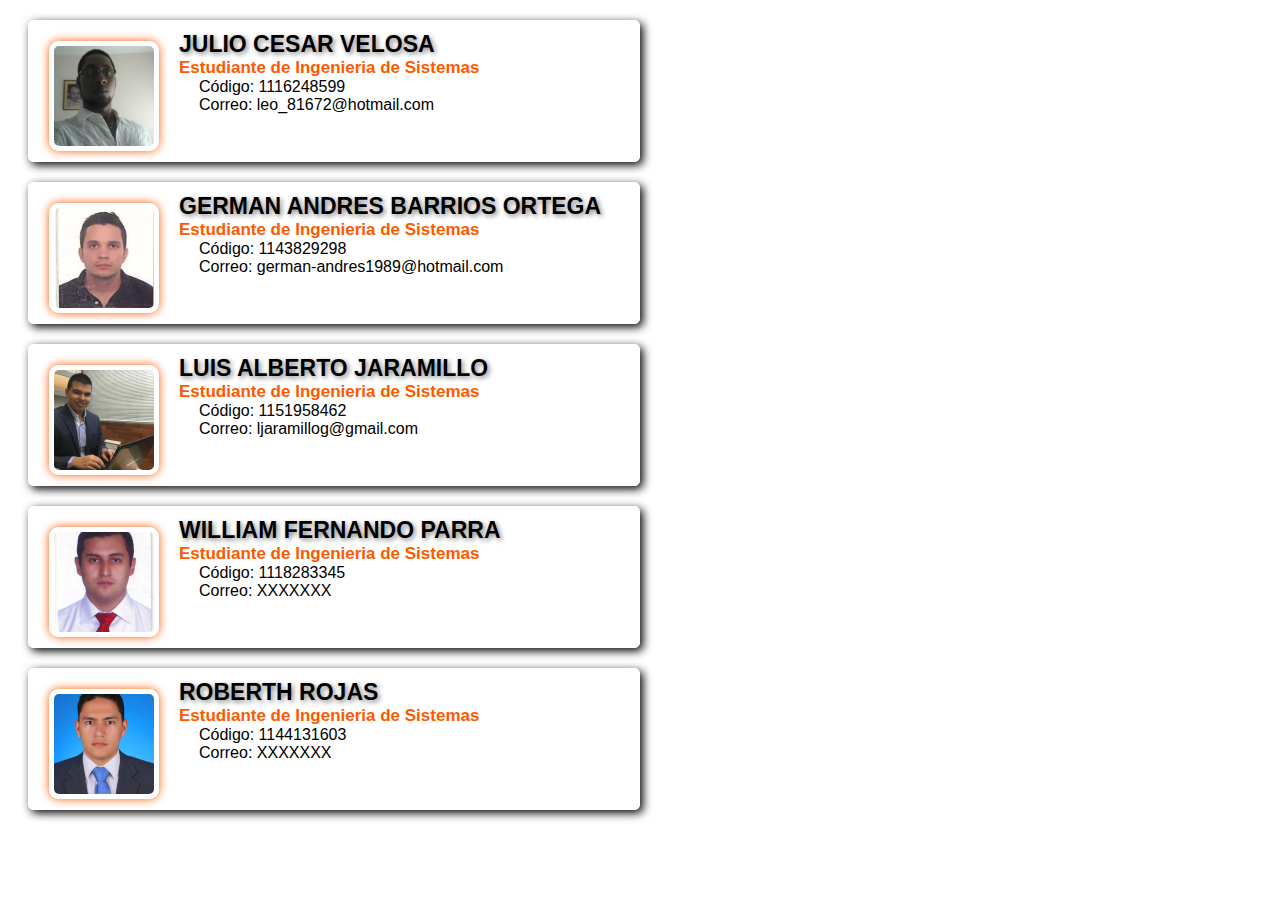
<file: pages/autores.html>
<!DOCTYPE html>
<html lang="es" class"no-js">
    
    <head>
    
    <meta charset="UTF-8">
        <meta content="German Andres Barrios Ortega" name="author"/>
        <meta content="PROYECTO DE GRADO" name="description" />
        <meta content="PROYECTO, GRADO" name="keywords" />
        <link href="favicon.ico" rel="shortcut icon" type="image/x-icon" />
        <link rel="stylesheet" href="../css/style2.css">
        <title>Autores</title>
     </head>

<body>

<section>
      <article >
      <div id="julio">
      </div>
      <h4>JULIO CESAR VELOSA</h4>
      <h5>Estudiante de Ingenieria de Sistemas</h5>
      <p>
         Código: 1116248599 <br>
         Correo: leo_81672@hotmail.com <br>
      </p>
      </article>

      <article >
      <div id="german">
      </div>
      <h4>GERMAN ANDRES BARRIOS ORTEGA</h4>
      <h5>Estudiante de Ingenieria de Sistemas</h5>
      <p>
         Código: 1143829298 <br>
         Correo: german-andres1989@hotmail.com<br>
      </p>
      </article>

      <article >
      <div id="luis">
      </div>
      <h4>LUIS ALBERTO JARAMILLO</h4>
      <h5>Estudiante de Ingenieria de Sistemas</h5>
      <p>
         Código: 1151958462<br>
         Correo: ljaramillog@gmail.com<br>
      </p>
      </article>

      <article >
      <div id="william">
      </div>
      <h4>WILLIAM FERNANDO PARRA</h4>
      <h5>Estudiante de Ingenieria de Sistemas</h5>
      <p>
         Código: 1118283345<br>
         Correo: XXXXXXX<br>
      </p>
      </article>

      <article >
      <div id="roberth">
      </div>
      <h4>ROBERTH ROJAS</h4>
      <h5>Estudiante de Ingenieria de Sistemas</h5>
      <p>
         Código: 1144131603 <br>
         Correo: XXXXXXX<br>
      </p>
      </article>

  </section>

  </body>
</file>
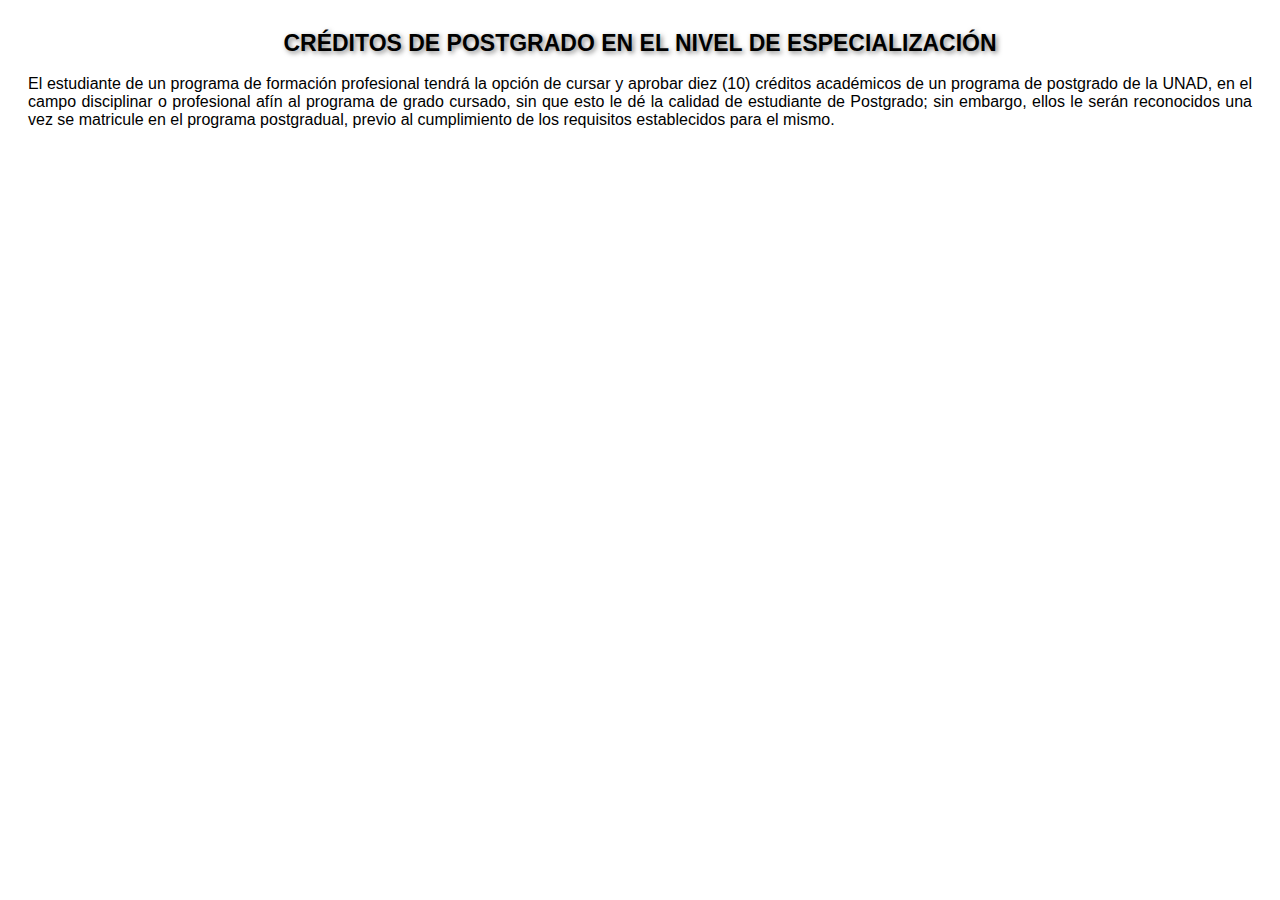
<file: pages/creditos.html>
<!DOCTYPE html>
<html lang="es" class"no-js">
    
    <head>
    
    <meta charset="UTF-8">
        <meta content="German Andres Barrios Ortega" name="author"/>
        <meta content="Proyecto de Grado" name="description" />
        <meta content="PROYECTO DE GRADO, GRADO, PROYECTO" name="keywords" />
        <link href="favicon.ico" rel="shortcut icon" type="image/x-icon" />
        <link rel="stylesheet" href="../css/style2.css">

        <title>CRÉDITOS DE POSTGRADO EN EL NIVEL DE ESPECIALIZACIÓN</title>
     </head>

     <body>

			<h4 id="titulo">CRÉDITOS DE POSTGRADO EN EL NIVEL DE ESPECIALIZACIÓN</h4><br>			
				<p id="parrafo">					
					El  estudiante  de  un programa de formación profesional tendrá la opción de cursar y aprobar diez (10) 
					créditos  académicos  de  un  programa  de  postgrado  de  la  UNAD,  en  el  campo 
					disciplinar  o  profesional  afín al  programa  de  grado  cursado,  sin  que  esto  le  dé  la 
					calidad  de  estudiante de  Postgrado;  sin  embargo, ellos  le serán  reconocidos  una vez  se  matricule  en  el  programa  postgradual,  previo  al  cumplimiento  de los requisitos establecidos para el mismo.
				</p>			
			
		     </body>
</file>
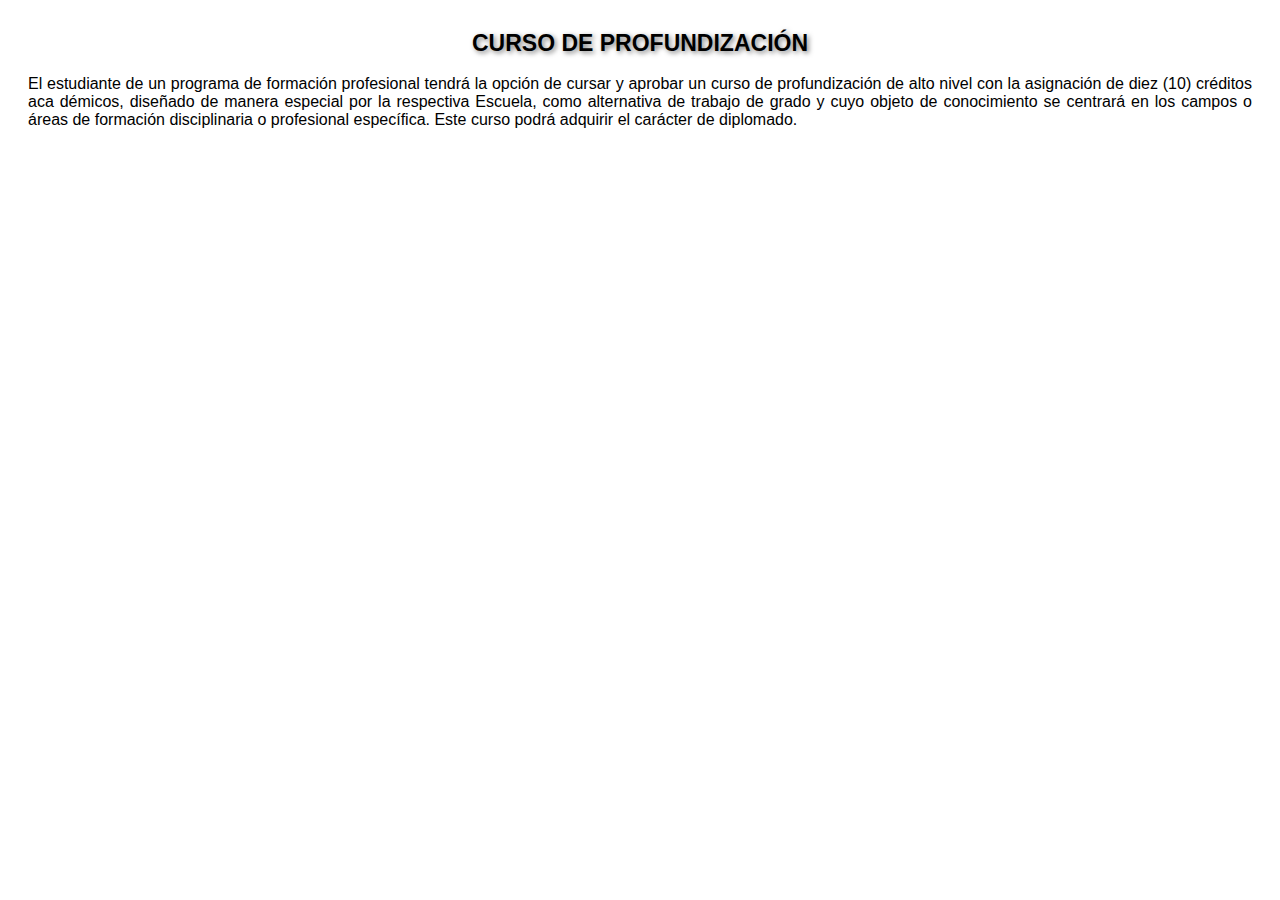
<file: pages/curso.html>
<!DOCTYPE html>
<html lang="es" class"no-js">
    
    <head>
    
    <meta charset="UTF-8">
        <meta content="German Andres Barrios Ortega" name="author"/>
        <meta content="Proyecto de Grado" name="description" />
        <meta content="PROYECTO DE GRADO, GRADO, PROYECTO" name="keywords" />
        <link href="favicon.ico" rel="shortcut icon" type="image/x-icon" />
        <link rel="stylesheet" href="../css/style2.css">

        <title>CURSO DE PROFUNDIZACIÓN</title>
     </head>

     <body>

			<h4 id="titulo">CURSO DE PROFUNDIZACIÓN</h4><br>			
				<p id="parrafo">					
					El   estudiante   de   un   programa   de   formación 
					profesional tendrá la opción de cursar y aprobar un curso de profundización de alto 
					nivel  con  la  asignación  de  diez  (10)  créditos  aca
					démicos,  diseñado  de  manera especial  por  la  respectiva  Escuela,  como  alternativa  de  trabajo  de  grado  y  cuyo 
					objeto   de   conocimiento   se   centrará   en   los   campos   o   áreas   de   formación 
					disciplinaria  o  profesional  específica.  Este  curso  podrá  adquirir  el  carácter 
					de diplomado.
				</p>			
			
		     </body>
</file>
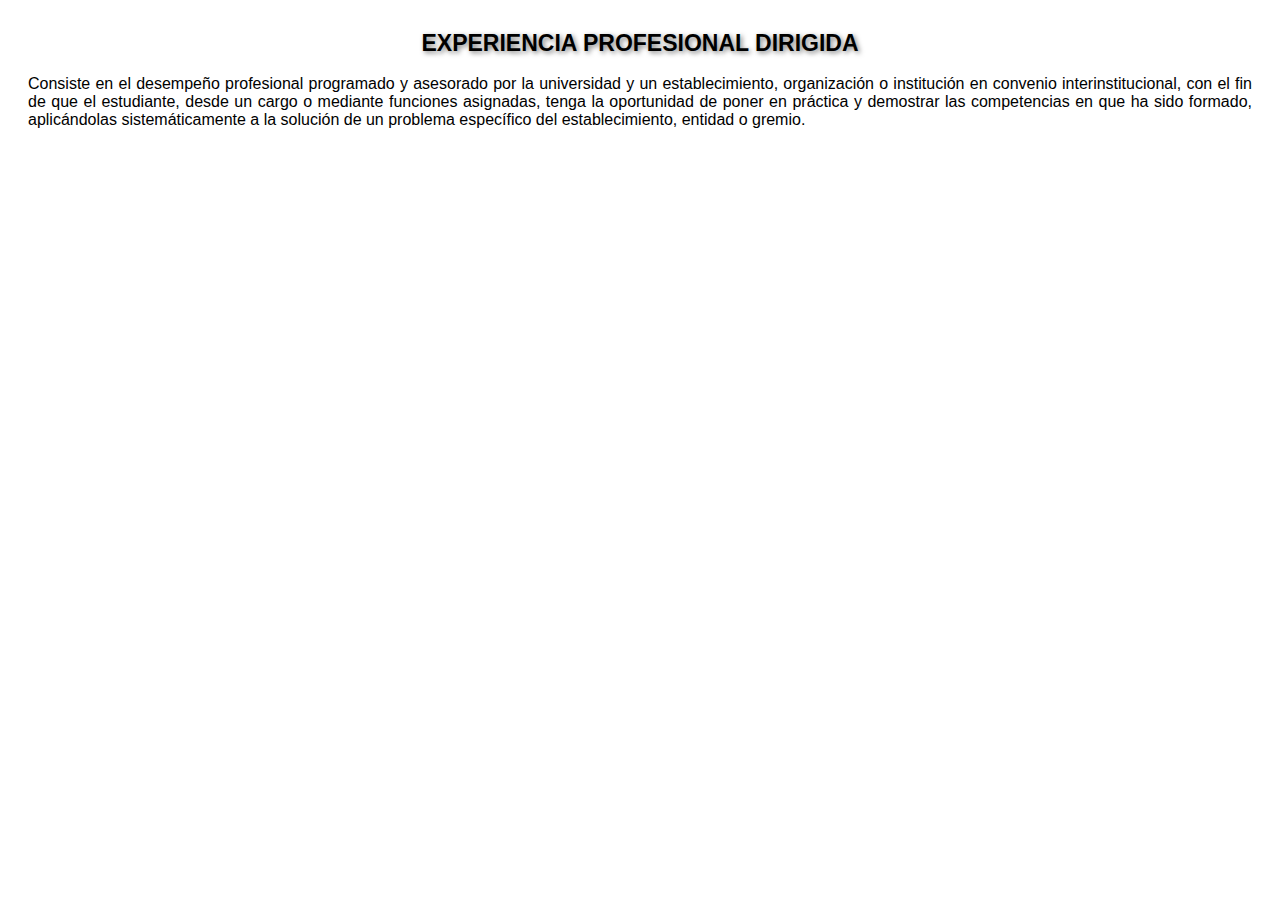
<file: pages/experiencia.html>
<!DOCTYPE html>
<html lang="es" class"no-js">
    
    <head>
    
    <meta charset="UTF-8">
        <meta content="German Andres Barrios Ortega" name="author"/>
        <meta content="Proyecto de Grado" name="description" />
        <meta content="PROYECTO DE GRADO, GRADO, PROYECTO" name="keywords" />
        <link href="favicon.ico" rel="shortcut icon" type="image/x-icon" />
        <link rel="stylesheet" href="../css/style2.css">

        <title>EXPERIENCIA PROFESIONAL DIRIGIDA</title>
     </head>

     <body>

			<h4 id="titulo">EXPERIENCIA PROFESIONAL DIRIGIDA</h4><br>			
				<p id="parrafo">					
					Consiste  en  el  desempeño  profesional 
					programado  y  asesorado  por  la  universidad  y  un  establecimiento,  organización  o 
					institución en convenio interinstitucional, con el fin de que el estudiante, desde un 
					cargo o mediante funciones asignadas, tenga la oportunidad de poner en práctica 
					y    demostrar    las    competencias    en    que    ha    sido    formado,    aplicándolas 
					sistemáticamente  a  la  solución  de  un  problema  específico  del  establecimiento, 
					entidad o gremio.
				</p>			
			
		     </body>
</file>
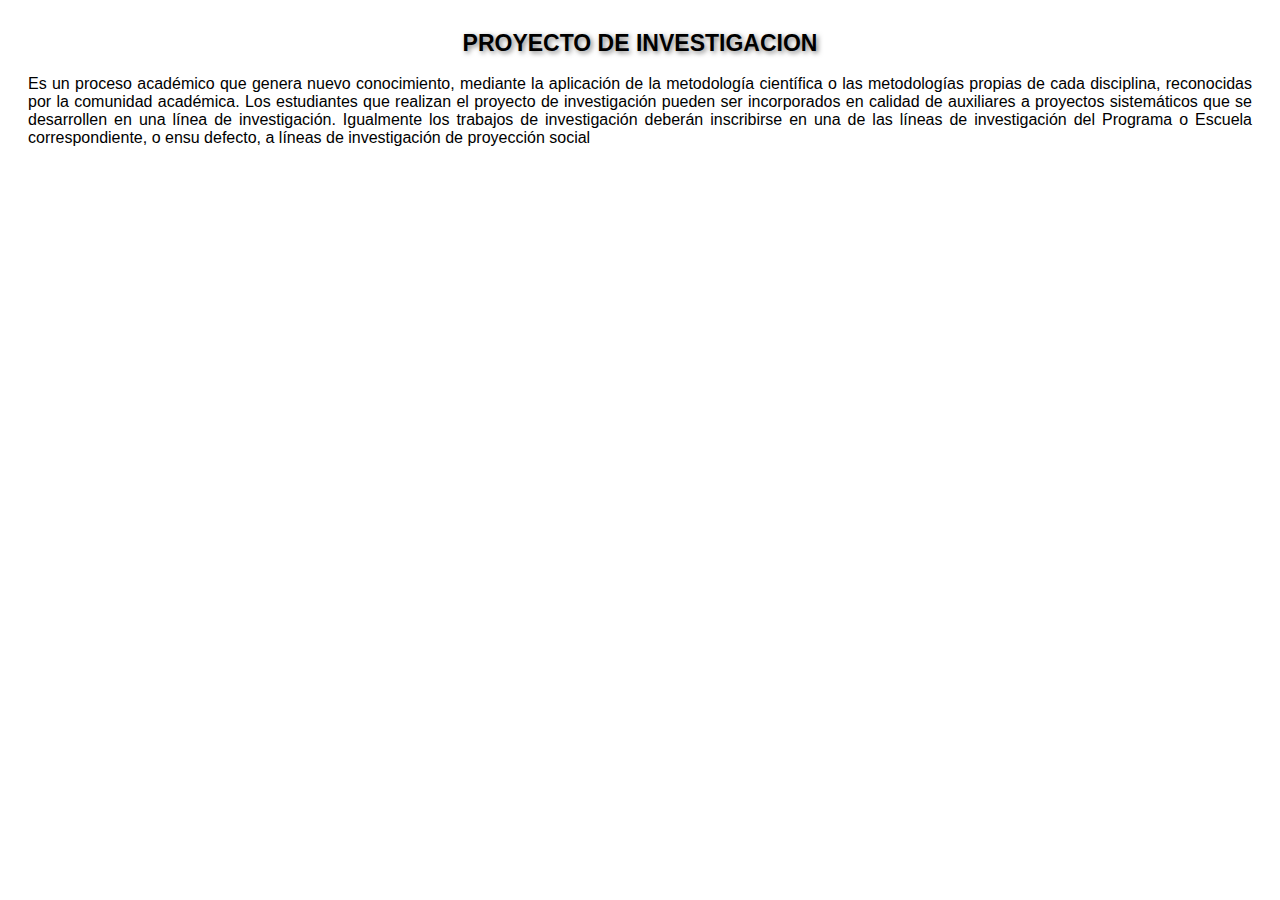
<file: pages/investigacion.html>
<!DOCTYPE html>
<html lang="es" class"no-js">
    
    <head>
    
    <meta charset="UTF-8">
        <meta content="German Andres Barrios Ortega" name="author"/>
        <meta content="Proyecto de Grado" name="description" />
        <meta content="PROYECTO DE GRADO, GRADO, PROYECTO" name="keywords" />
        <link href="favicon.ico" rel="shortcut icon" type="image/x-icon" />
        <link rel="stylesheet" href="../css/style2.css">

        <title>INVESTIGACION</title>
     </head>

     <body>

			<h4 id="titulo">PROYECTO DE INVESTIGACION</h4><br>			
				<p id="parrafo">					
					Es  un  proceso  académico  que  genera  nuevo conocimiento,   mediante   la   aplicación   de   la   metodología   científica   o   las metodologías   propias   de   cada   disciplina,   reconocidas   por   la   comunidad académica. Los estudiantes que realizan el proyecto de investigación pueden ser 
					incorporados en calidad de auxiliares a proyectos sistemáticos que se desarrollen 
					en  una  línea  de  investigación.  Igualmente  los  trabajos  de  investigación  deberán 
					inscribirse   en   una   de   las   líneas   de   investigación   del   Programa   o   Escuela 
					correspondiente, o ensu defecto, a líneas de investigación de proyección social
				</p>			
			
		     </body>
</file>
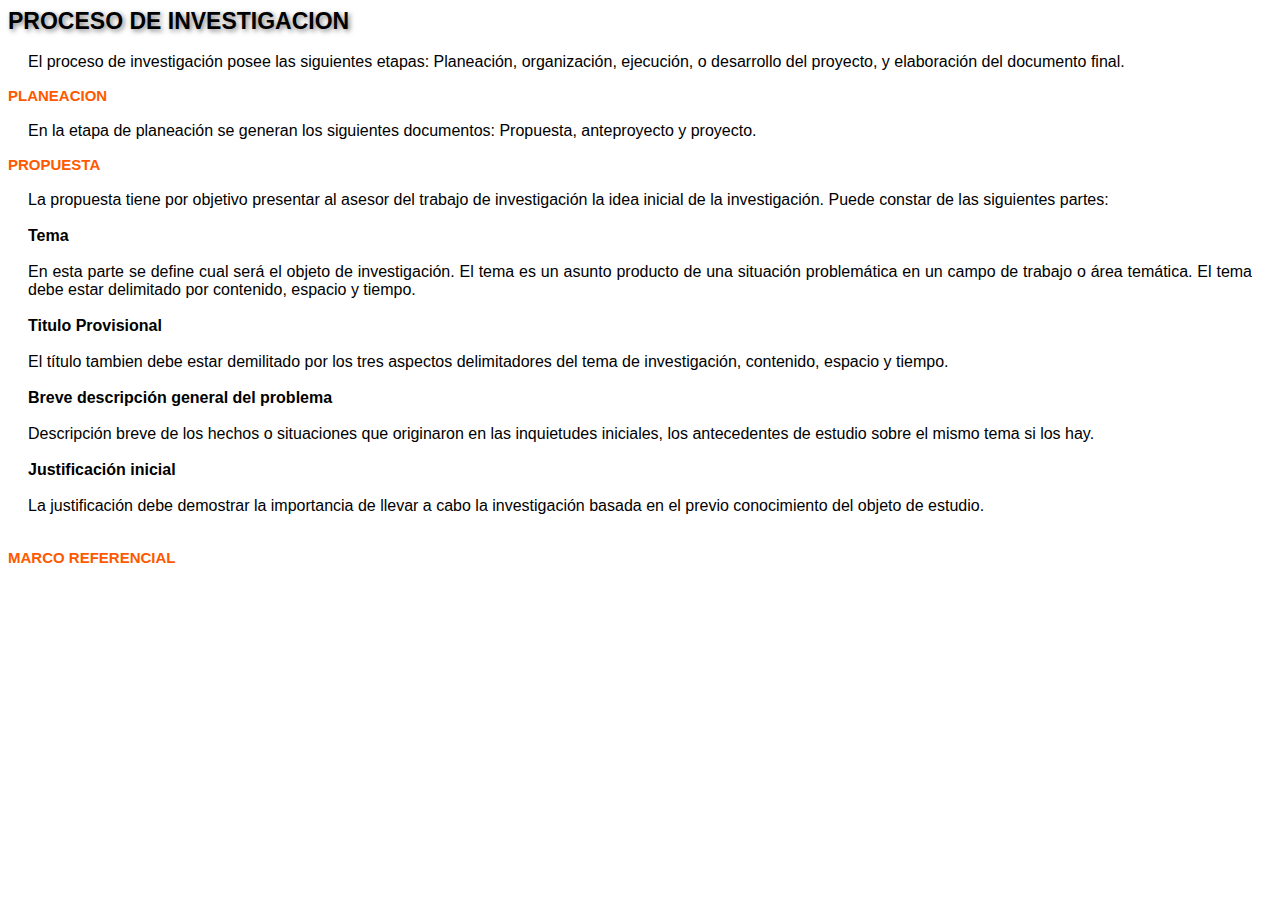
<file: pages/Minvestigacion.html>
<!DOCTYPE html>
<html lang="es" class"no-js">
    
    <head>
    
    <meta charset="UTF-8">
        <meta content="German Andres Barrios Ortega" name="author"/>
        <meta content="Proyecto de Grado" name="description" />
        <meta content="PROYECTO DE GRADO, GRADO, PROYECTO" name="keywords" />
        <link href="favicon.ico" rel="shortcut icon" type="image/x-icon" />
        <link rel="stylesheet" href="../css/style2.css">

        <title>PROCESO DE INVESTIGACION</title>
     </head>

     <body>

			<h4>PROCESO DE INVESTIGACION</h4><br>

				<p id="parrafo">					
					El proceso de investigación posee las siguientes etapas: Planeación, organización, 
					ejecución, o desarrollo del proyecto, y elaboración del documento final.
				</p>

			<h6>PLANEACION</h6><br>

				<p id="parrafo">

					En  la  etapa  de  planeación  se  generan  los  siguientes  documentos:  Propuesta, 
					anteproyecto y proyecto.
				</p>

			<h6>PROPUESTA</h6><br>

				<p id="parrafo">

					La propuesta tiene por objetivo presentar al asesor del trabajo de investigación la idea inicial de la investigación. Puede constar de las siguientes partes:<br><br>
					<b>Tema</b><br><br>
					En esta parte se define cual será el objeto de investigación. El tema es un asunto producto de una situación problemática en un campo de trabajo o área temática.
					El tema debe estar delimitado por contenido, espacio y tiempo.<br><br>
					<b>Titulo Provisional</b><br><br>
					El título tambien debe estar demilitado por los tres  aspectos delimitadores del tema de investigación, contenido, espacio y tiempo.<br><br>
					<b>Breve descripción general del problema</b><br><br>
					Descripción breve de los  hechos  o  situaciones que originaron en las inquietudes iniciales, los antecedentes de estudio sobre el mismo tema si los hay.<br><br>
					<b>Justificación inicial </b><br><br>
					 La justificación debe demostrar  la  importancia  de  llevar  a  cabo  la  investigación basada  en  el  previo  conocimiento  del  objeto  de  estudio.<br><br>
				</p>	

				<h6>MARCO REFERENCIAL</h6><br>			
							
			
		     </body>
</file>
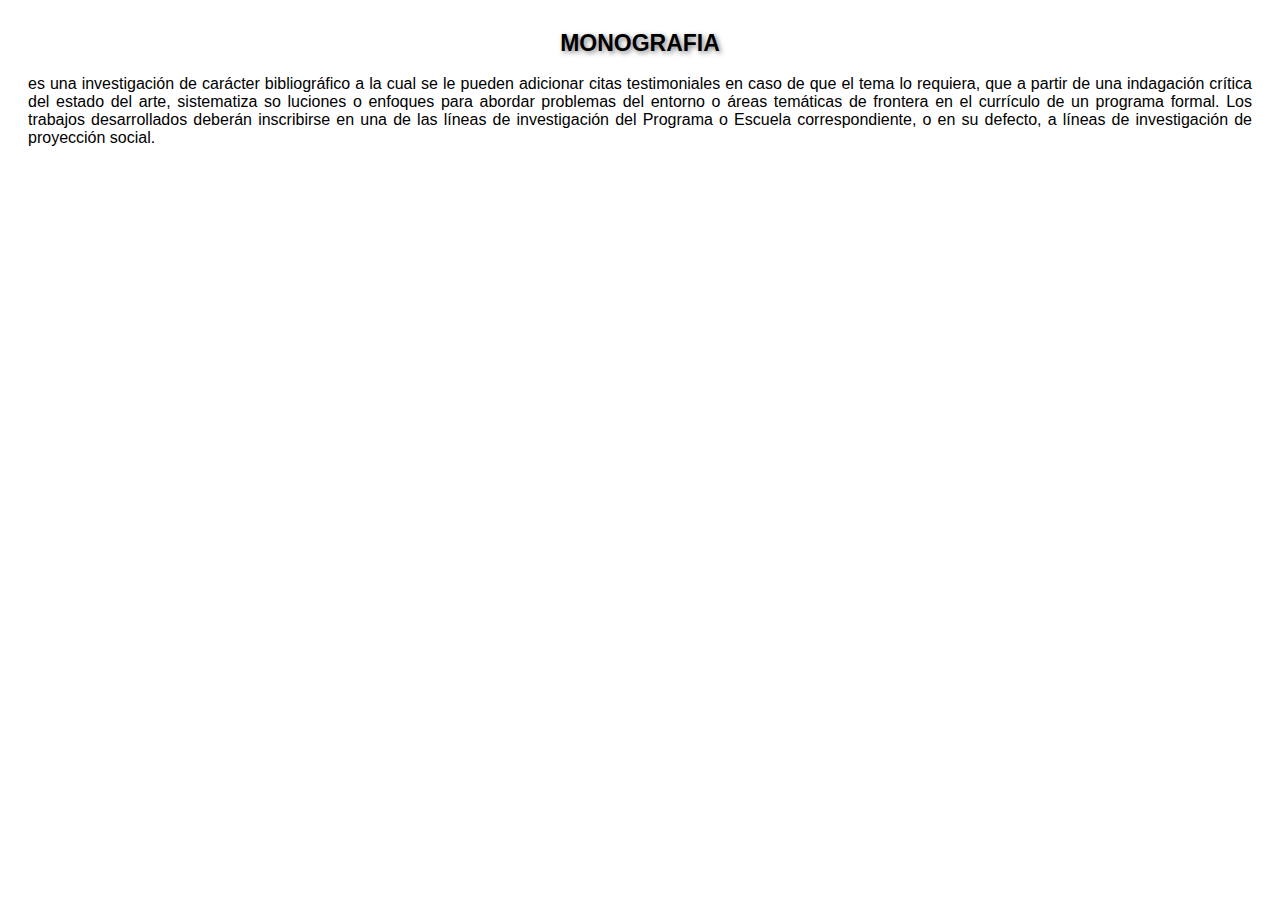
<file: pages/monografia.html>
<!DOCTYPE html>
<html lang="es" class"no-js">
    
    <head>
    
    <meta charset="UTF-8">
        <meta content="German Andres Barrios Ortega" name="author"/>
        <meta content="Proyecto de Grado" name="description" />
        <meta content="PROYECTO DE GRADO, GRADO, PROYECTO" name="keywords" />
        <link href="favicon.ico" rel="shortcut icon" type="image/x-icon" />
        <link rel="stylesheet" href="../css/style2.css">

        <title>MONOGRAFIA</title>
     </head>

     <body>

			<h4 id="titulo">MONOGRAFIA</h4><br>			
				<p id="parrafo">					
					es  una  investigación  de  carácter  bibliográfico  a  la  cual  se  le 
					pueden  adicionar  citas  testimoniales  en  caso  de  que  el  tema  lo  requiera,  que  a 
					partir  de  una  indagación  crítica  del  estado  del  arte,  sistematiza  so
					luciones  o enfoques para abordar problemas del entorno o áreas temáticas de frontera en el 
					currículo de un programa formal. Los trabajos desarrollados deberán inscribirse en 
					una de las líneas de investigación del Programa o Escuela correspondiente, o en 
					su defecto, a líneas de investigación de proyección social.
				</p>			
			
		     </body>
</file>
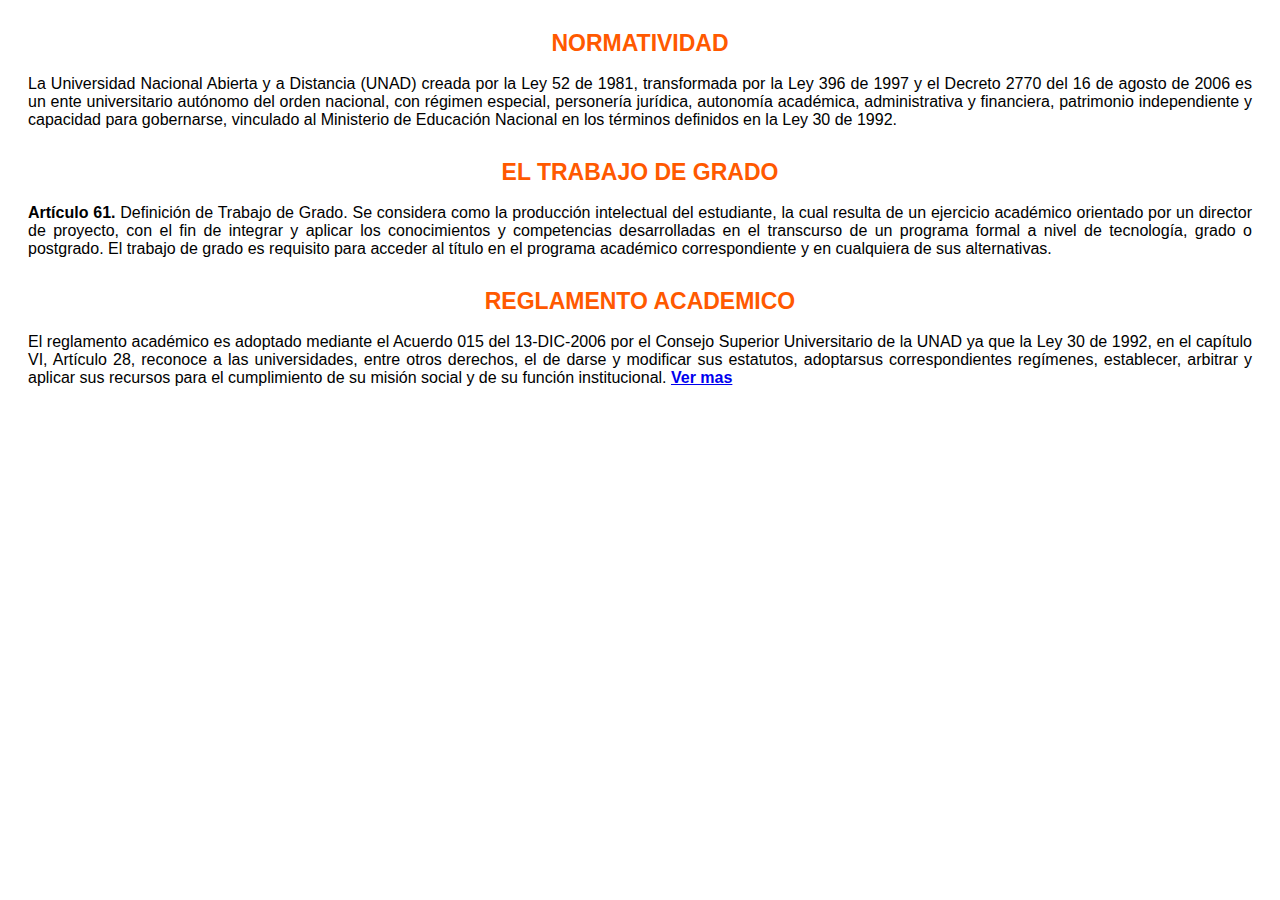
<file: pages/normatividad.html>
<!DOCTYPE html>
<html lang="es" class"no-js">
    
    <head>
    
    <meta charset="UTF-8">
        <meta content="German Andres Barrios Ortega" name="author"/>
        <meta content="Proyecto de Grado" name="description" />
        <meta content="PROYECTO DE GRADO, GRADO, PROYECTO" name="keywords" />
        <link href="favicon.ico" rel="shortcut icon" type="image/x-icon" />
        <link rel="stylesheet" href="../css/style2.css">

        <title>NORMATIVIDAD</title>
     </head>

     <body>

			<h5 id="titulo">NORMATIVIDAD</h5><br>			
				<p id="parrafo">					
					La  Universidad  Nacional  Abierta  y  a  Distancia  (UNAD)  creada  por  la  Ley  52  de 
					1981, transformada por la Ley 396 de 1997 y el Decreto 2770 del 16 de agosto de 
					2006 es un ente universitario autónomo del orden nacional, con régimen especial, 
					personería  jurídica,  autonomía  académica,  administrativa  y  financiera,  patrimonio 
					independiente y capacidad para gobernarse, vinculado al Ministerio de Educación 
					Nacional en los términos definidos en la Ley 30 de 1992.
				</p>

			<h5 id="titulo">EL TRABAJO DE GRADO</h5><br>

				<p id="parrafo">

					<b>Artículo 61.</b> Definición de  Trabajo de  Grado. Se considera como la producción 
						intelectual  del  estudiante,  la  cual  resulta  de  un  ejercicio  académico  orientado  por 
						un  director  de  proyecto,  con  el  fin  de  integrar  y  aplicar  los  conocimientos  y 
						competencias  desarrolladas  en  el  transcurso  de  un  programa  formal  a  nivel  de 
						tecnología,  grado o  postgrado.  El  trabajo  de  grado  es  requisito  para  acceder  al 
						título   en   el   programa   académico   correspondiente   y   en   cualquiera   de   sus 
						alternativas.
				</p>

				<h5 id="titulo">REGLAMENTO ACADEMICO</h5><br>

				<p id="parrafo">

					El reglamento académico es adoptado mediante el Acuerdo 015 del 13-DIC-2006 
					por el Consejo Superior Universitario de la UNAD ya que la Ley 30 de 1992, en el 
					capítulo VI, Artículo 28, reconoce a las universidades, entre otros derechos, el de 
					darse   y   modificar   sus   estatutos,   adoptarsus   correspondientes   regímenes, 
					establecer, arbitrar y aplicar sus recursos para el cumplimiento de su misión social 
					y de su función institucional. <a href="http://datateca.unad.edu.co/contenidos/201014/2015-1/LECCION_EVALUATIVA_1_20151.pdf" target="_blank"><b>Ver mas</b></a>
				</p>				
			
		     </body>
</file>
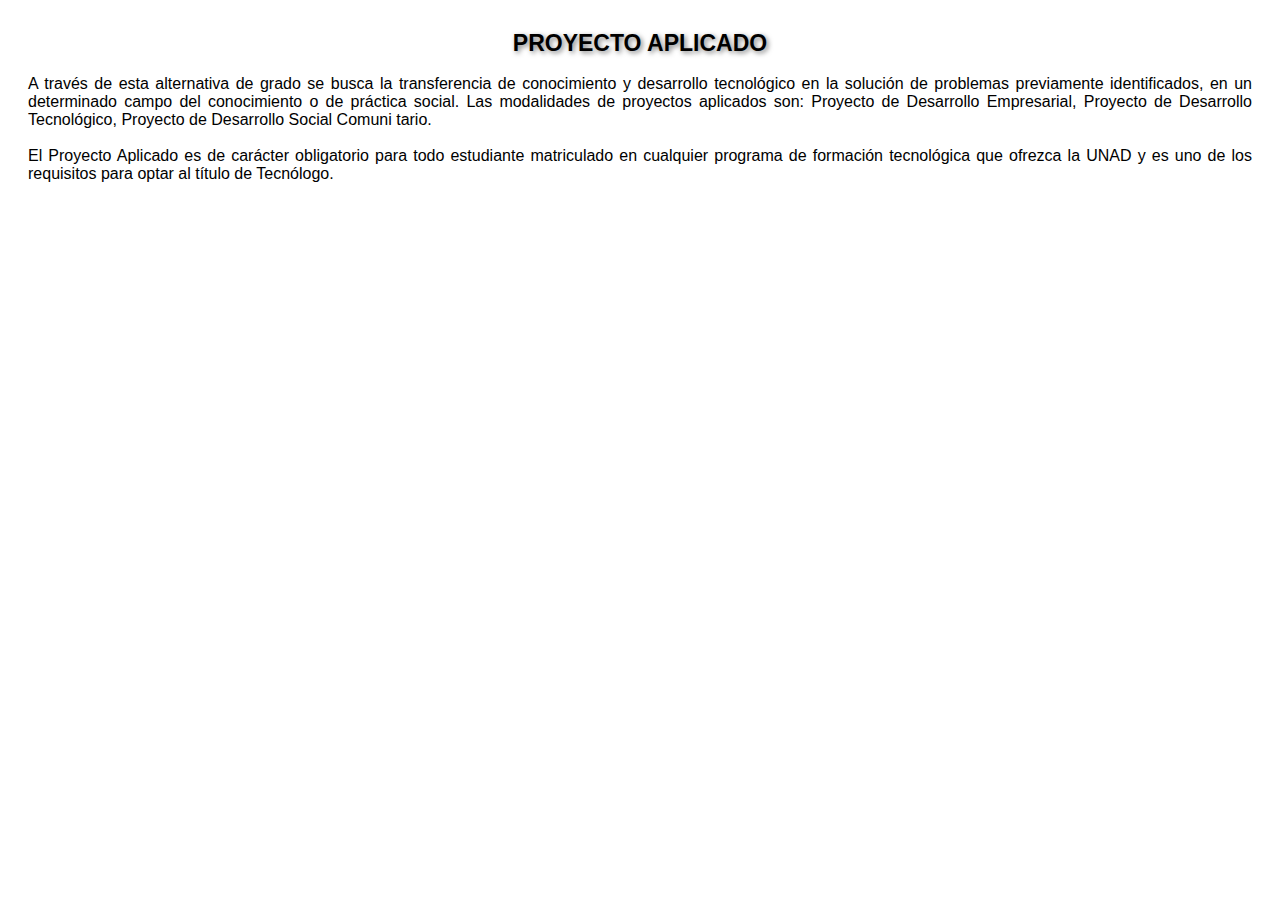
<file: pages/proyectoaplicado.html>
<!DOCTYPE html>
<html lang="es" class"no-js">
    
    <head>
    
    <meta charset="UTF-8">
        <meta content="German Andres Barrios Ortega" name="author"/>
        <meta content="Proyecto de Grado" name="description" />
        <meta content="PROYECTO DE GRADO, GRADO, PROYECTO" name="keywords" />
        <link href="favicon.ico" rel="shortcut icon" type="image/x-icon" />
        <link rel="stylesheet" href="../css/style2.css">

        <title>PROYECTO APLICADO</title>
     </head>

     <body>

			<h4 id="titulo">PROYECTO APLICADO</h4><br>			
				<p id="parrafo">					
					A través  de  esta  alternativa  de  grado  se  busca  la 
					transferencia   de   conocimiento   y   desarrollo   tecnológico   en   la   solución 
					de problemas previamente identificados, en un determinado campo del conocimiento 
					o  de  práctica  social.  Las  modalidades  de  proyectos  aplicados  son:  Proyecto  de 
					Desarrollo Empresarial, Proyecto de Desarrollo Tecnológico,
					Proyecto de Desarrollo Social Comuni
					tario.<br><br>
					El  Proyecto  Aplicado  es  de  carácter  obligatorio  para  todo  estudiante  matriculado 
					en cualquier programa de formación tecnológica que ofrezca la UNAD y es uno de 
					los requisitos para optar al título de Tecnólogo.
				</p>			
			
		     </body>
</file>
<file: css/style2.css>
article {
	color:black;
	background:white;
	width:450px;
	margin:20px;
	height:120px;
	border:1px solid white;
	border-radius:5px 5px 5px 5px;
	-webkit-border-radius:5px 5px 5px 5px;
	box-shadow:3px 3px 10px black;
	-webkit-box-shadow:3px 3px 10px black;
	padding:10px 10px 10px 150px;
	opacity:1;
	transition:opacity 1s,box-shadow 1s,transform 1s,background 1s;
	-webkit-transition:opacity 1s,-webkit-box-shadow 1s,-webkit-transform 1s,background 1s,color 1s;
	transform:scale(1,1);
	-webkit-transform:scale(1,1);
}

article:hover{

	-webkit-transform: scale(1.1)
	-ms-transform: scale(1.1);
	transform: scale(1.1);
}


#julio {
	width:100px;
	height:100px;
	background:url('../img/julio.png');
	background-size:100% 100%;
	background-repeat:no-repeat;
	display:box;
	border:5px solid white;
	border-radius:20px 20px 20px 20px;
	box-shadow:0px 0px 10px black;
	-webkit-border-radius:10px 10px 10px 10px;
	-webkit-box-shadow:0px 0px 10px #FF5900;
	float:left;
	margin:10px;
	position:absolute;
	transform:translate(-140px,0px);
	-webkit-transform:translate(-140px,0px);
	z-index: 3;
}

#german {
	width:100px;
	height:100px;
	background:url('../img/german.jpg');
	background-size:100% 100%;
	background-repeat:no-repeat;
	display:box;
	border:5px solid white;
	border-radius:20px 20px 20px 20px;
	box-shadow:0px 0px 10px black;
	-webkit-border-radius:10px 10px 10px 10px;
	-webkit-box-shadow:0px 0px 10px #FF5900;
	float:left;
	margin:10px;
	position:absolute;
	transform:translate(-140px,0px);
	-webkit-transform:translate(-140px,0px);
	z-index: 3;

}

#luis {
	width:100px;
	height:100px;
	background:url('../img/luis.png');
	background-size:100% 100%;
	background-repeat:no-repeat;
	display:box;
	border:5px solid white;
	border-radius:20px 20px 20px 20px;
	box-shadow:0px 0px 10px black;
	-webkit-border-radius:10px 10px 10px 10px;
	-webkit-box-shadow:0px 0px 10px #FF5900;
	float:left;
	margin:10px;
	position:absolute;
	transform:translate(-140px,0px);
	-webkit-transform:translate(-140px,0px);
	z-index: 3;

}

#william {
	width:100px;
	height:100px;
	background:url('../img/william.png');
	background-size:100% 100%;
	background-repeat:no-repeat;
	display:box;
	border:5px solid white;
	border-radius:20px 20px 20px 20px;
	box-shadow:0px 0px 10px black;
	-webkit-border-radius:10px 10px 10px 10px;
	-webkit-box-shadow:0px 0px 10px #FF5900;
	float:left;
	margin:10px;
	position:absolute;
	transform:translate(-140px,0px);
	-webkit-transform:translate(-140px,0px);
	z-index: 3;

}

#roberth {
	width:100px;
	height:100px;
	background:url('../img/roberth.png');
	background-size:100% 100%;
	background-repeat:no-repeat;
	display:box;
	border:5px solid white;
	border-radius:20px 20px 20px 20px;
	box-shadow:0px 0px 10px black;
	-webkit-border-radius:10px 10px 10px 10px;
	-webkit-box-shadow:0px 0px 10px #FF5900;
	float:left;
	margin:10px;
	position:absolute;
	transform:translate(-140px,0px);
	-webkit-transform:translate(-140px,0px);
	z-index: 3;

}


#german:hover{
	-webkit-box-shadow:0px 0px 10px rgba(0,0,0,0.5);
}

#julio:hover{
	-webkit-box-shadow:0px 0px 10px rgba(0,0,0,0.5);
}

#luis:hover{
	-webkit-box-shadow:0px 0px 10px rgba(0,0,0,0.5);
}
#william:hover{
	-webkit-box-shadow:0px 0px 10px rgba(0,0,0,0.5);
}

#roberth:hover{
	-webkit-box-shadow:0px 0px 10px rgba(0,0,0,0.5);
}

h4 {
	font-family:'Nobile',sans-serif;
	margin:0px;
	padding:0px;
	font-size:23px;
	text-shadow:2px 2px 5px rgba(0,0,0,0.5);
	text-align:left;
}
h5 {

	font-family:'Nobile',sans-serif;
	margin:0px;
	padding:0px;
	font-size:17px;
	color:#FF5900;
	text-align:left;
}

h6 {

	font-family:'Nobile',sans-serif;
	margin:0px;
	padding:0px;
	font-size:15px;
	color:#FF5900;
	text-align:justify;
}

p {
	font-family:'Nobile',sans-serif;
	font-size:16px;
	text-align:justify;
	color:black;
	margin-top: auto;
	padding-left: 20px;
	padding-right: 20px;
  }

 li {
	font-family:'Nobile',sans-serif;
	font-size:16px;
	text-align:justify;
	color:black;
	margin-top: auto;
  }

#lista{

	font-family:'Nobile',sans-serif;
	margin:0px;
	padding:0px;
	font-size:16px;
	color:#FF5900;
	text-align:justify;
}

#titulo {
	font-family:'Nobile',sans-serif;
	margin-top: 30px;
	padding:0px;
	font-size:23px;
	text-align:center;
}
</file>
